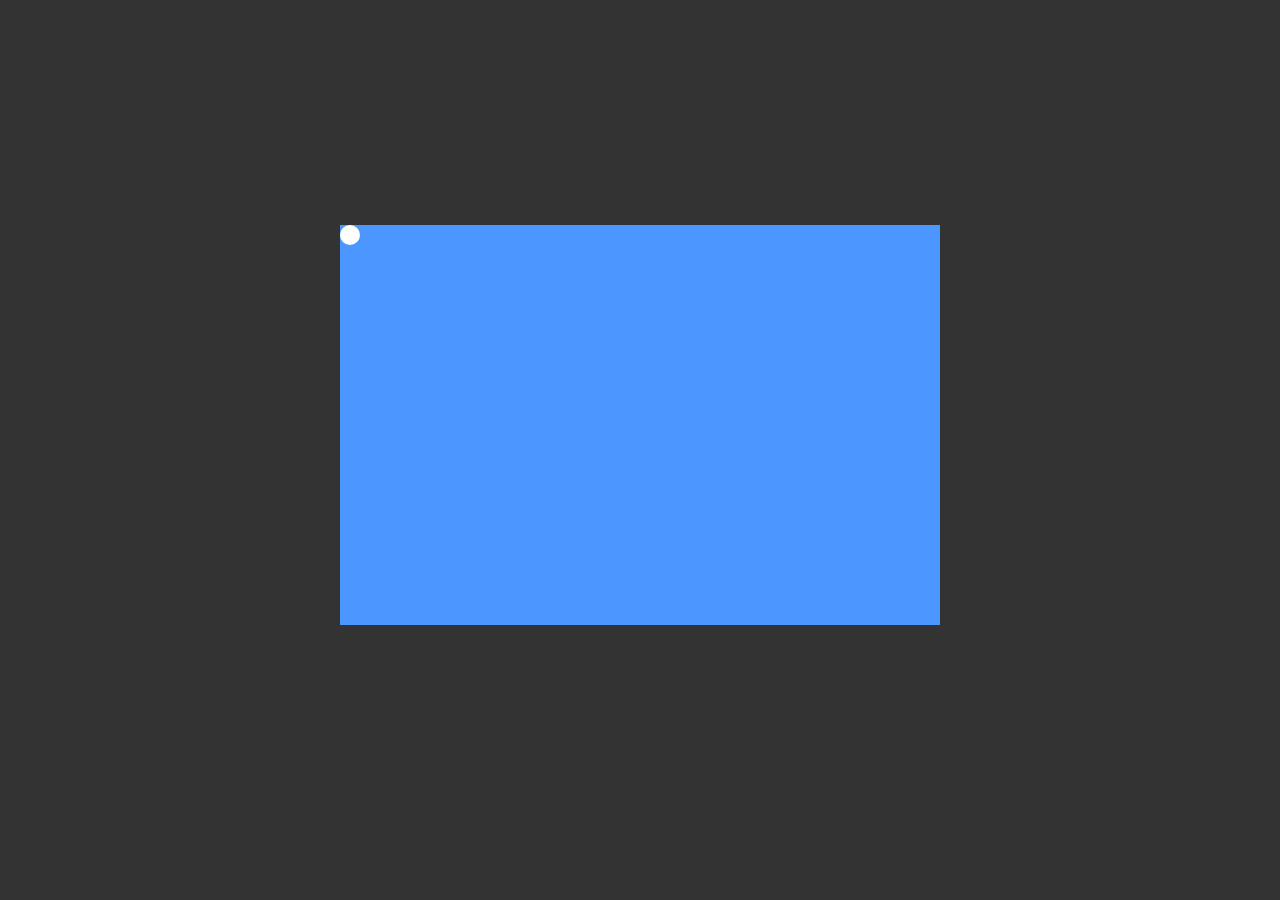
<file: html/index.html>
<!DOCTYPE html>
<html lang="pt-br">
<head>
    <meta charset="UTF-8">
    <meta name="viewport" content="width=device-width, initial-scale=1.0">
    <link rel="stylesheet" href="style.css">
    <title>Jogo Pong JS</title>
</head>
<body>
    <section class="mesa">
        <div class="bolinha"></div>

    </section>
</body>
</html>
</file>
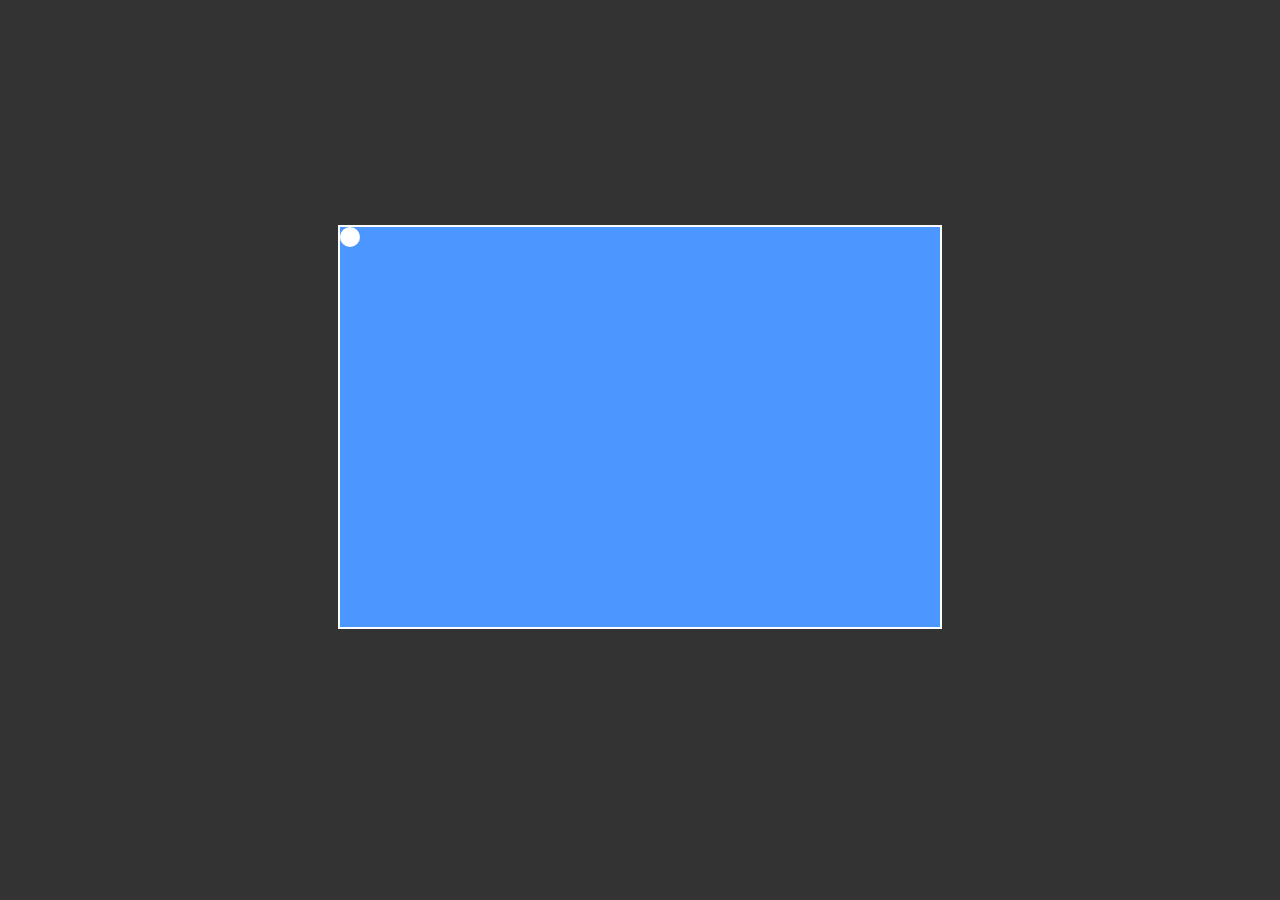
<file: pongJS.html>
<!DOCTYPE html>
<html lang="pt-br">
<head>
    <meta charset="UTF-8">
    <meta name="viewport" content="width=device-width, initial-scale=1.0">
    <link rel="stylesheet" href="css/style.css">
    <title>Jogo Pong JS</title>
</head>
<body>
    <section class="mesa">
        <div class="bolinha"></div>

    </section>
</body>
</html>
</file>
<file: html/style.css>
body {
    background: rgb(51, 51, 51);
}

.mesa {
    width: 600px;
    height: 400px;
    background: #4C97FF;
    margin: 25vh auto;
}

.mesa > .bolinha {
    position: absolute;
    width: 20px;
    height: 20px;
    background-color: white;
    border-radius: 50%;
    
}
</file>
<file: css/style.css>
body {
    background: rgb(51, 51, 51);
}

.mesa {
    width: 600px;
    height: 400px;
    background: #4C97FF;
    margin: 25vh auto;
    border: 2px solid #fff; 
}

.mesa > .bolinha {
    /* position: absolute; */
    width: 20px;
    height: 20px;
    background-color: white;
    border-radius: 50%;
      
}
</file>
